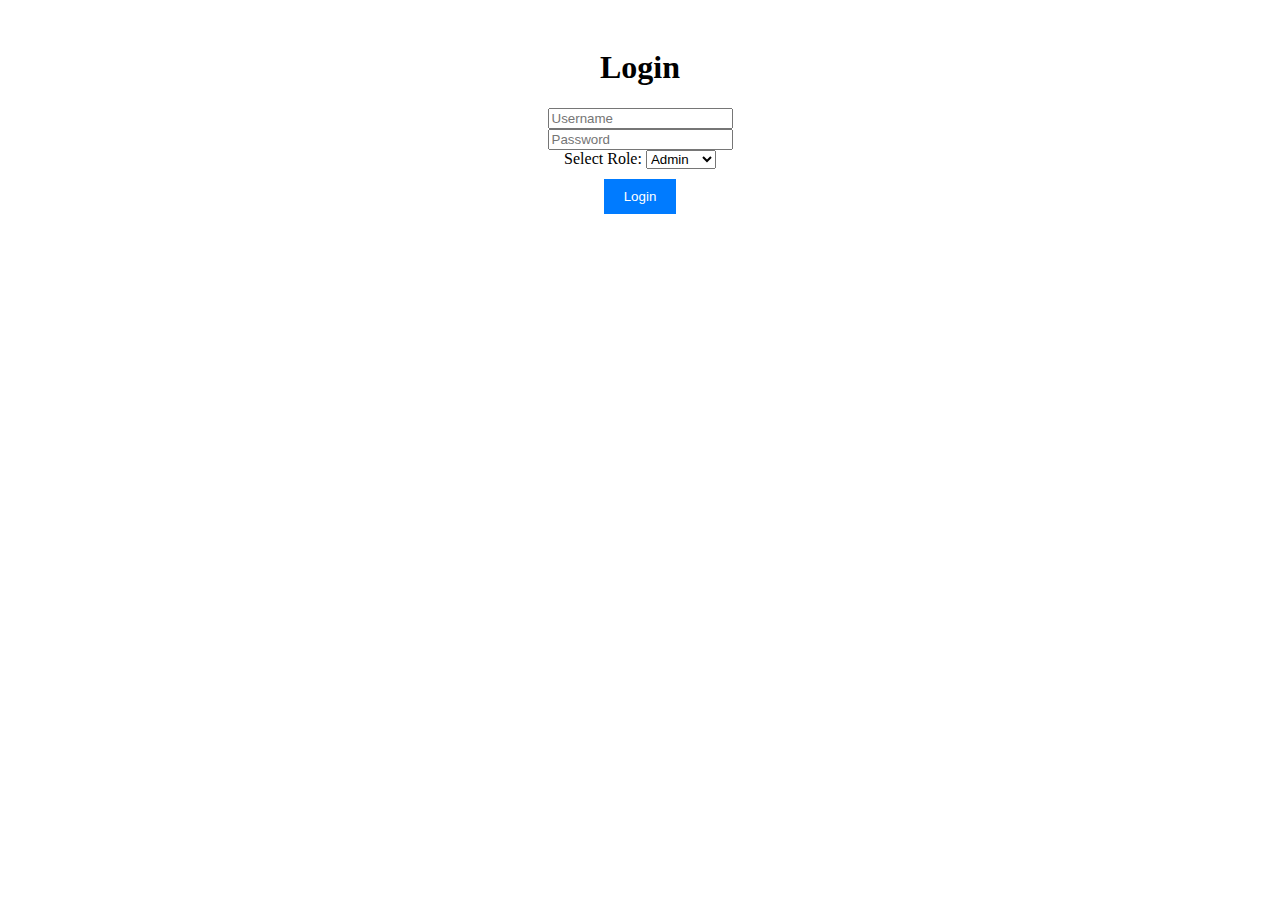
<file: login.html>
<!DOCTYPE html>
<html lang="en">
<head>
    <meta charset="UTF-8">
    <meta name="viewport" content="width=device-width, initial-scale=1.0">
    <link rel="stylesheet" href="Styles/styles.css">
    <title>Login Page</title>
</head>
<body>
    <div class="container">
        <h1>Login</h1>
        <form method="POST" action="validate.php">
            <input type="text" name="username" placeholder="Username" required><br>
            <input type="password" name="password" placeholder="Password" required><br>
            <label for="role">Select Role:</label>
            <select name="role" id="role" required>
                <option value="admin">Admin</option>
                <option value="student">Student</option>
                <option value="teacher">Teacher</option>
            </select><br>
            <button type="submit">Login</button>
        </form>
    </div>
</body>
</html>
</file>
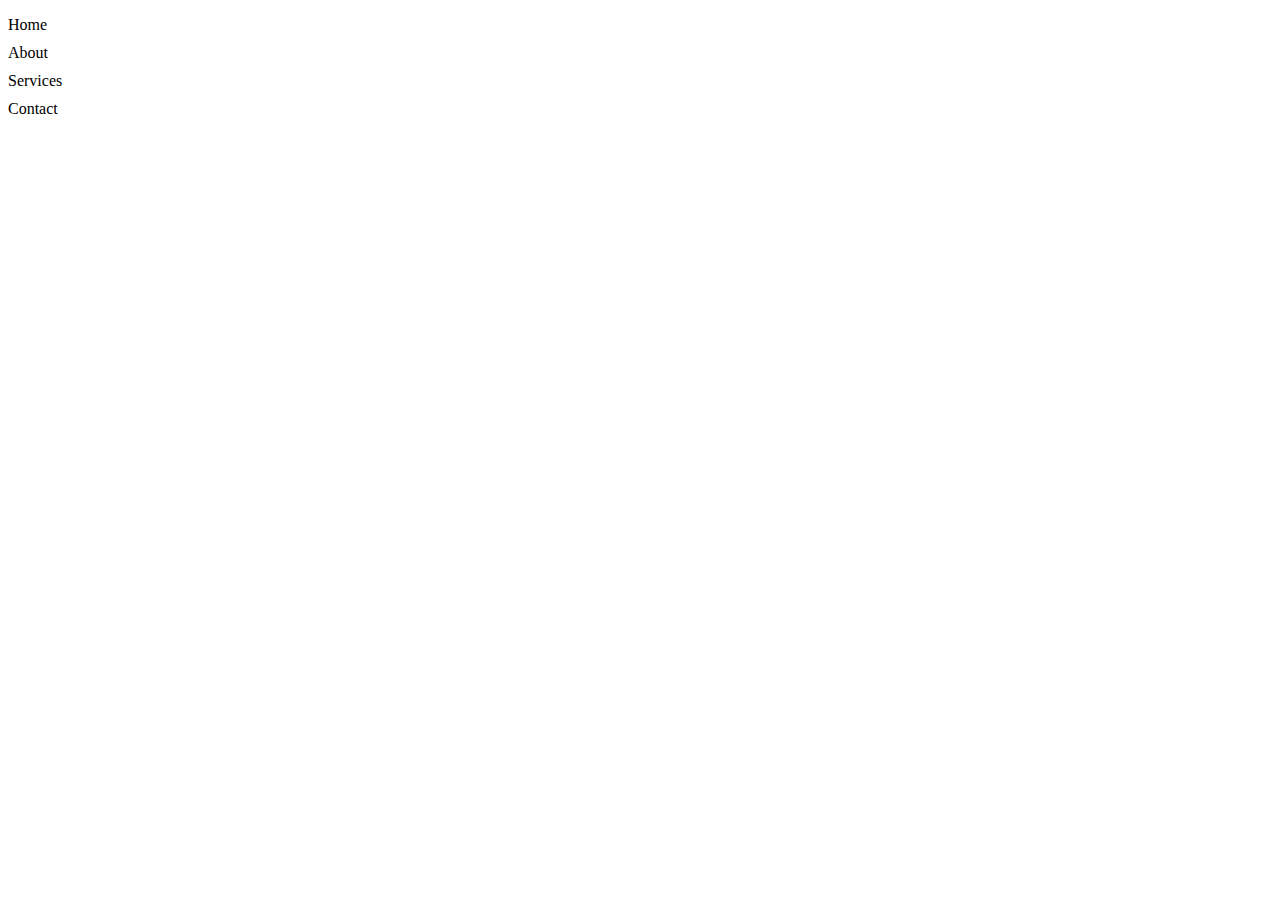
<file: Admin/links.html>
<!DOCTYPE html>
<html>
<head>
    <title>HTML Submenu Example</title>
    <style>
        /* CSS for styling the menu */
        ul {
            list-style: none;
            padding: 0;
        }

        ul li {
            margin-bottom: 10px;
        }

        ul ul {
            display: none;
            margin-left: 20px;
        }

        ul li:hover > ul {
            display: block;
        }
    </style>
</head>
<body>
    <ul>
        <li>Home</li>
        <li>About
            <ul>
                <li>Company</li>
                <li>Team</li>
                <li>History</li>
            </ul>
        </li>
        <li>Services
            <ul>
                <li>Web Design</li>
                <li>Graphic Design</li>
                <li>SEO</li>
            </ul>
        </li>
        <li>Contact</li>
    </ul>
</body>
</html>
</file>
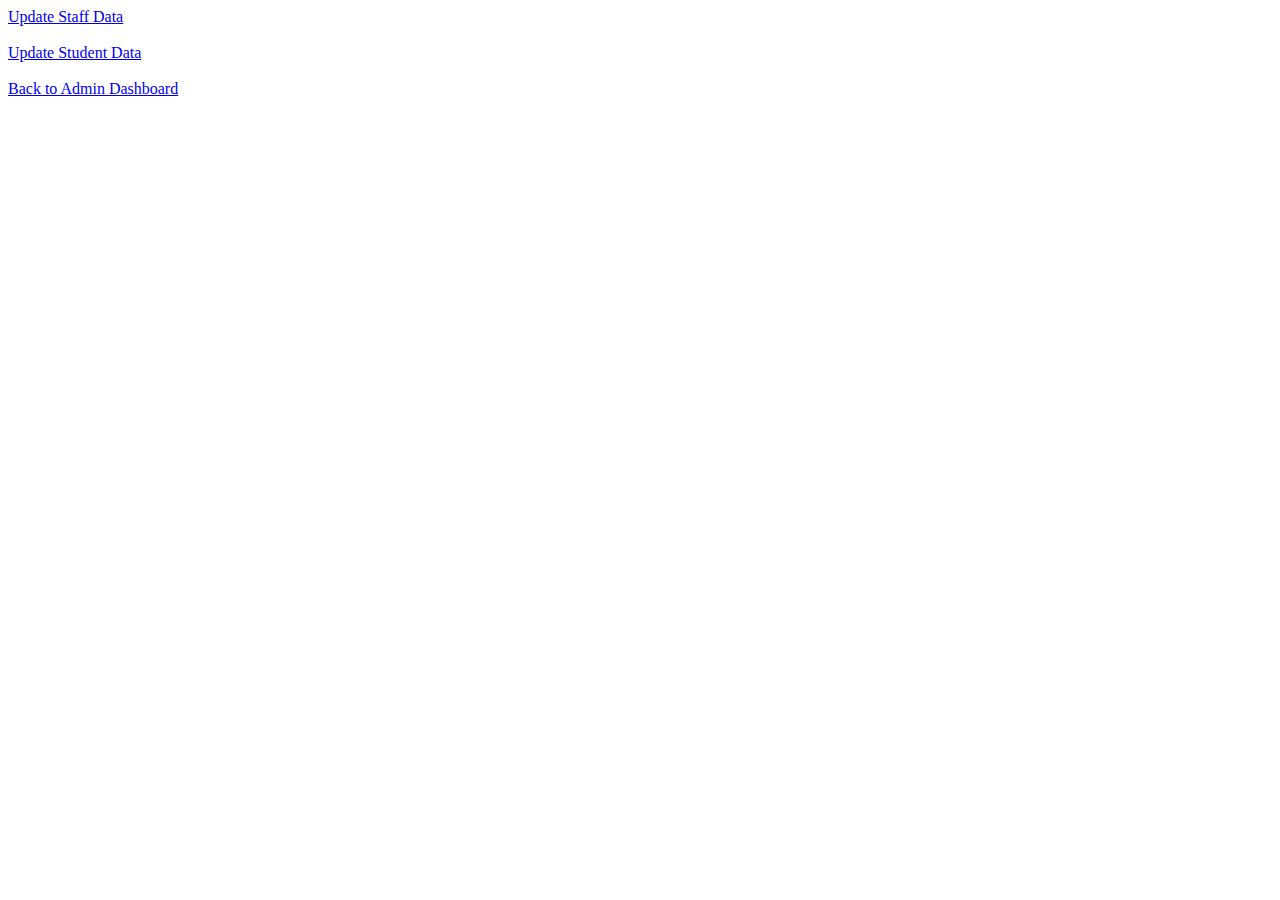
<file: Admin/maintainuserdata.html>
<!DOCTYPE html>
<html>
    <head>
        <title>User Maintenance</title>
    </head>
    <body>
        <a href="staffdataupdation.php">Update Staff Data</a><br><br>
        <a href="studentdataupdation.php">Update Student Data</a><br><br>
        <a href="admin_home.php">Back to Admin Dashboard</a>
    </body>
</html>
</file>
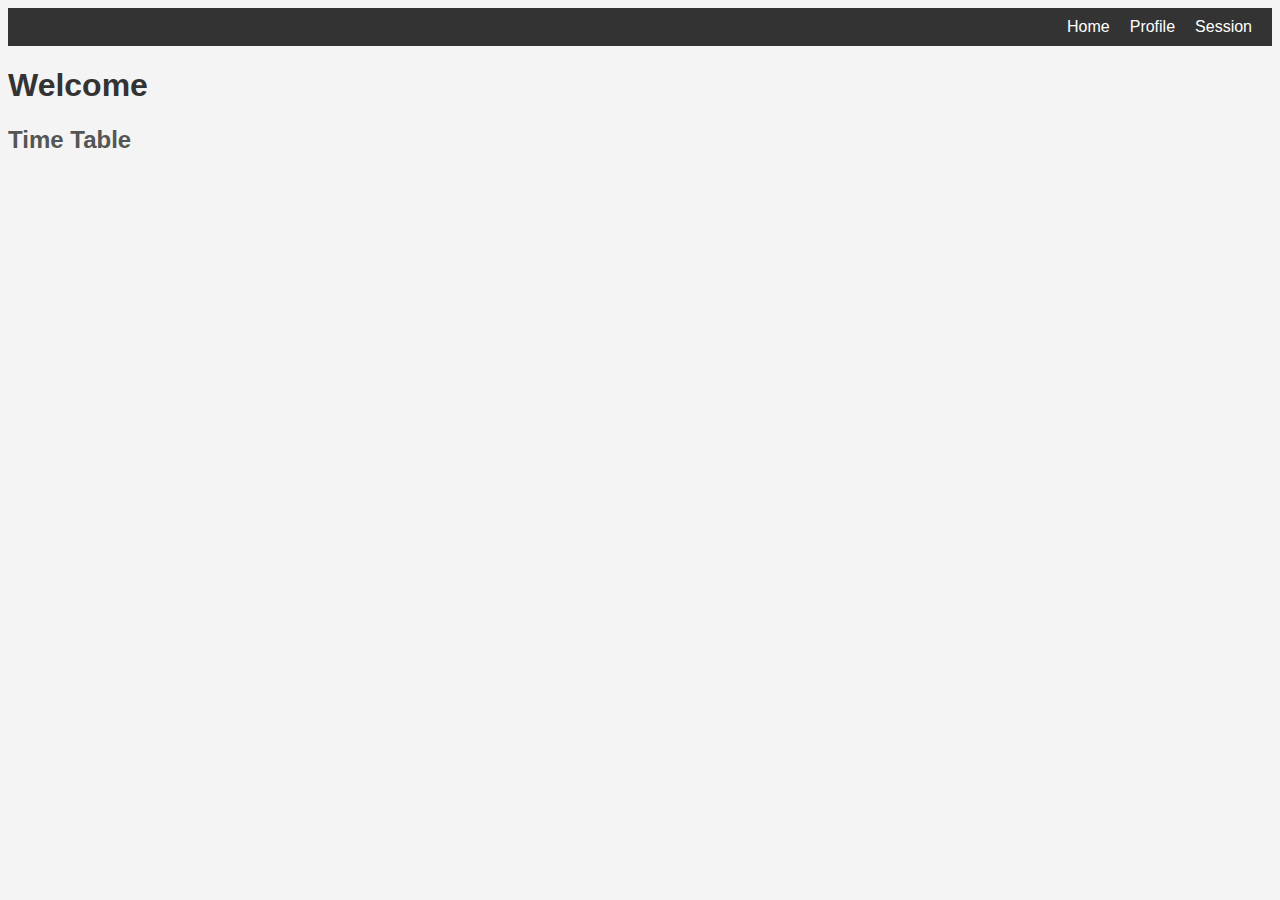
<file: Teacher/teacher_home.html>
<!DOCTYPE html>
<html lang="en">
<head>
    <meta charset="UTF-8">
    <meta name="viewport" content="width=device-width, initial-scale=1.0">
    <link rel="stylesheet" href="teacher_style.css">
    <title>Teacher</title>
</head>

<body>
    <section class="navigation">
        <nav class="navbar" role="navigation">
            <ul>
                <li><a href="teacher_home.html">Home</a></li>
                <li><a href="teacher_profile.php">Profile</a></li>
                <li><a href="">Session</a></li>              
            </ul>
        </nav>
    </section>
    <h1>Welcome</h1>
    <h2>Time Table</h2>

</body>

</html>
</file>
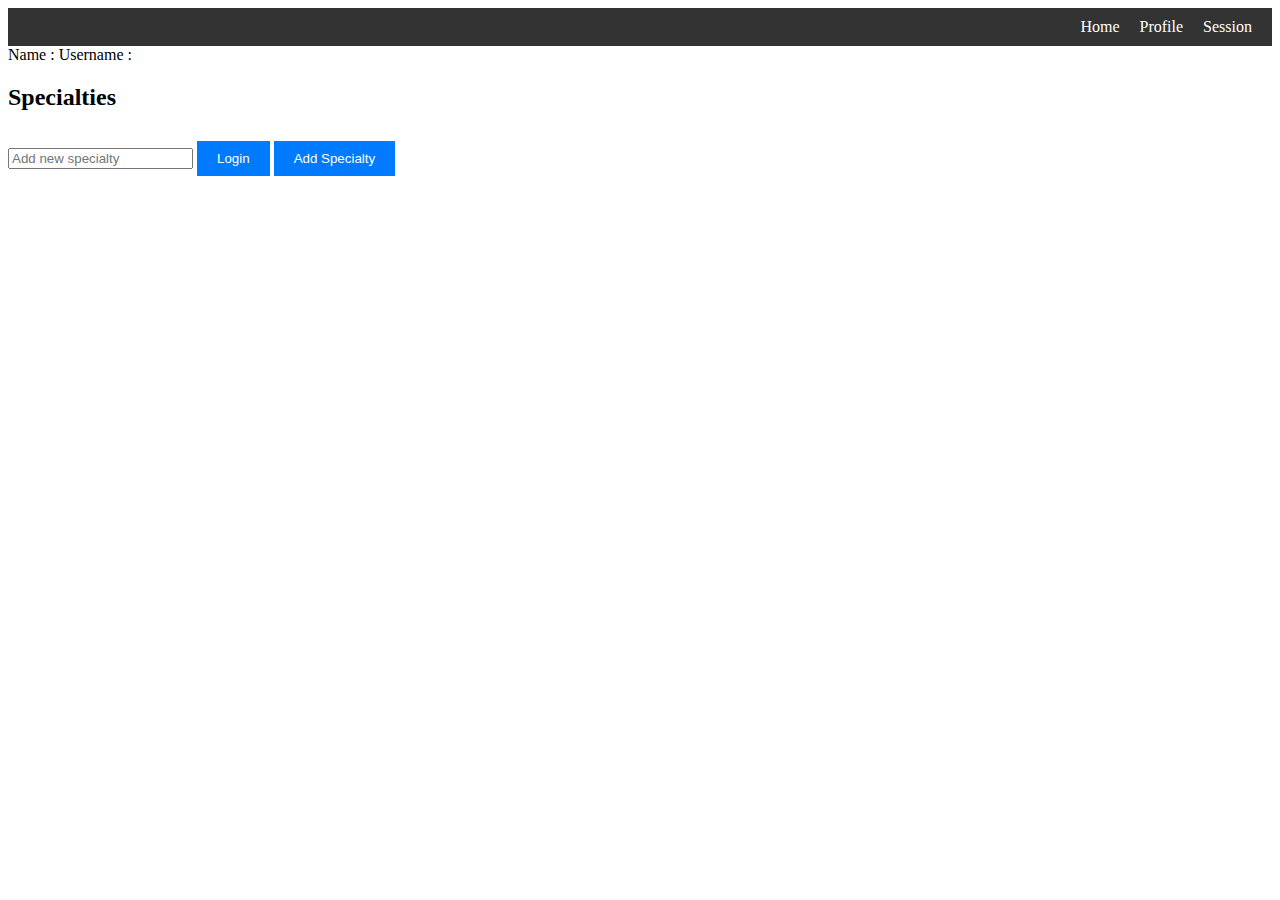
<file: Teacher/teacher_profile.html>
<!DOCTYPE html>
<html lang="en">
<head>
    <meta charset="UTF-8">
    <meta name="viewport" content="width=device-width, initial-scale=1.0">
    <link rel="stylesheet" href="../Styles/styles.css">
    <title>Teacher-Profile</title>
</head>
<body>
    <section class="navigation">
        <nav class="navbar" role="navigation">
            <ul>
                <li><a href="teacher_home.php">Home</a></li>
                <li><a href="teacher_profile.html">Profile</a></li>
                <li><a href="teacher_session.php">Session</a></li>             
            </ul>
        </nav>
    </section>

    <form method="get" action="teacher_profile.php">
        <!-- display staff table fetched values -->
        <label>Name : <span id="name"></span></label>
        <label>Username : <span id="username"></span></label>

        <!-- display list of specialties with add and delete button -->
        <h2>Specialties</h2>
        <ul id="specialtiesList"></ul>
        <input type="text" id="newSpecialty" placeholder="Add new specialty">
        <button type="submit">Login</button>
        <button type="button" onclick="addSpecialty()">Add Specialty</button>
    </form>

    <script src="teacher_profile.js"></script>
</body>
</file>
<file: Styles/styles.css>
.container {
    width: 300px;
    margin: 0 auto;
    text-align: center;
    padding: 20px;
}

/* Login Button */
button {
    padding: 10px 20px;
    margin-top: 10px;
    background-color: #007bff;
    color: #fff;
    border: none;
    cursor: pointer;
}

.error {
    color: red;
}

/*Navigation bar styling*/
/* Style for the navigation menu */
.navigation {
    background-color: #333;
    color: #fff;
    padding: 10px 0;
}

.navbar {
    display: flex;
    justify-content: flex-end; /* Align items to the right */
}

.navbar ul {
    list-style: none;
    margin: 0;
    padding: 0;
    display: flex; /* Display menu items in a row */
}

.navbar li {
    margin-right: 20px; /* Adjust spacing between menu items */
}

.navbar a {
    text-decoration: none;
    color: #fff;
}

.landing {
    width: 100%;
    height: 800px;
    background-image: linear-gradient(rgba(0, 0, 0, 0.75), rgba(0, 0, 0, 0.75)), url(bg.jpg);
}

.landing h1{
    padding-top: 30px;
    text-align: center;
    color: #faf7f7;
    font-size: 50px;
}

.landing section {
    margin: 0px;
    padding: 0px;
    background-color: #fff;
}

.landing p{
    text-align: center;
    padding: 10px;
    font-size: 20px;
    color: #faf7f7;
}
</file>
<file: Teacher/teacher_style.css>
body {
    font-family: Arial, sans-serif;
    background-color: #f4f4f4; /* Light grey background */
    color: #333; /* Dark grey text color */
    /* margin-top: 0px;
    margin-bottom: 20px;
    margin-left: 20px;
    margin-right: 20px; */
}

form {
    max-width: 600px;
    margin: 50px auto;
    background-color: #fff; /* White background */
    padding: 20px;
    border-radius: 8px;
    box-shadow: 0 0 10px rgba(0, 0, 0, 0.1); /* Light shadow effect */
}


h2 {
    color: #555; /* Dark grey heading color */
}

label {
    display: block;
    margin-bottom: 10px;
}

span {
    font-weight: bold;
}

input[type="text"] {
    width: 100%;
    padding: 8px;
    margin-bottom: 15px;
    box-sizing: border-box;
    border: 1px solid #ccc; /* Light grey border */
    border-radius: 4px;
}

button {
    background-color: #4CAF50; /* Green button color */
    color: white;
    padding: 10px 15px;
    border: none;
    border-radius: 4px;
    cursor: pointer;
}

button:hover {
    background-color: #45a049; /* Darker green on hover */
}

ul {
    list-style-type: none;
    padding: 0;
}


/*Navigation bar styling*/
/* Style for the navigation menu */
.navigation {
    background-color: #333;
    color: #fff;
    padding: 10px 0;
}

.navbar {
    display: flex;
    justify-content: flex-end; /* Align items to the right */
}

.navbar ul {
    list-style: none;
    margin: 0;
    padding: 0;
    display: flex; /* Display menu items in a row */
}

.navbar li {
    margin-right: 20px; /* Adjust spacing between menu items */
}

.navbar a {
    text-decoration: none;
    color: #fff;
}

/* Timetable styling */

.schedule-container {
    display: flex;
    justify-content: space-between;
}

.day-column {
    width: 200px;
    border: 1px solid #ddd;
    padding: 10px;
    margin-right: 10px;
}

.day-column h3 {
    margin-bottom: 10px;
}

.session-card {
    background-color: #f4f4f4;
    border: 1px solid lightgray;
    padding: 10px;
    margin-bottom: 10px;
} 

.session-card p{
    text-decoration: none;
}

.reject-form {
    max-width: 10px;
    margin: 10px auto;
    background-color: f4f4f4; /* White background */
    padding: 0px;
    border-radius: 0px;
    box-shadow: none;
    align-items: left;
}

.reject-button {
    background-color: red; 
    padding: 10px 15px;
    border: none;
    border-radius: 4px;
    cursor: pointer;
}

.reject-button:hover{
    background-color: rgba(255, 0, 0, 0.675);
}

.submenu ul {
    display: none;
    position: absolute;
    background-color: #333;
    padding: 10px;
}

.submenu:hover ul {
    display: block;
}
</file>
